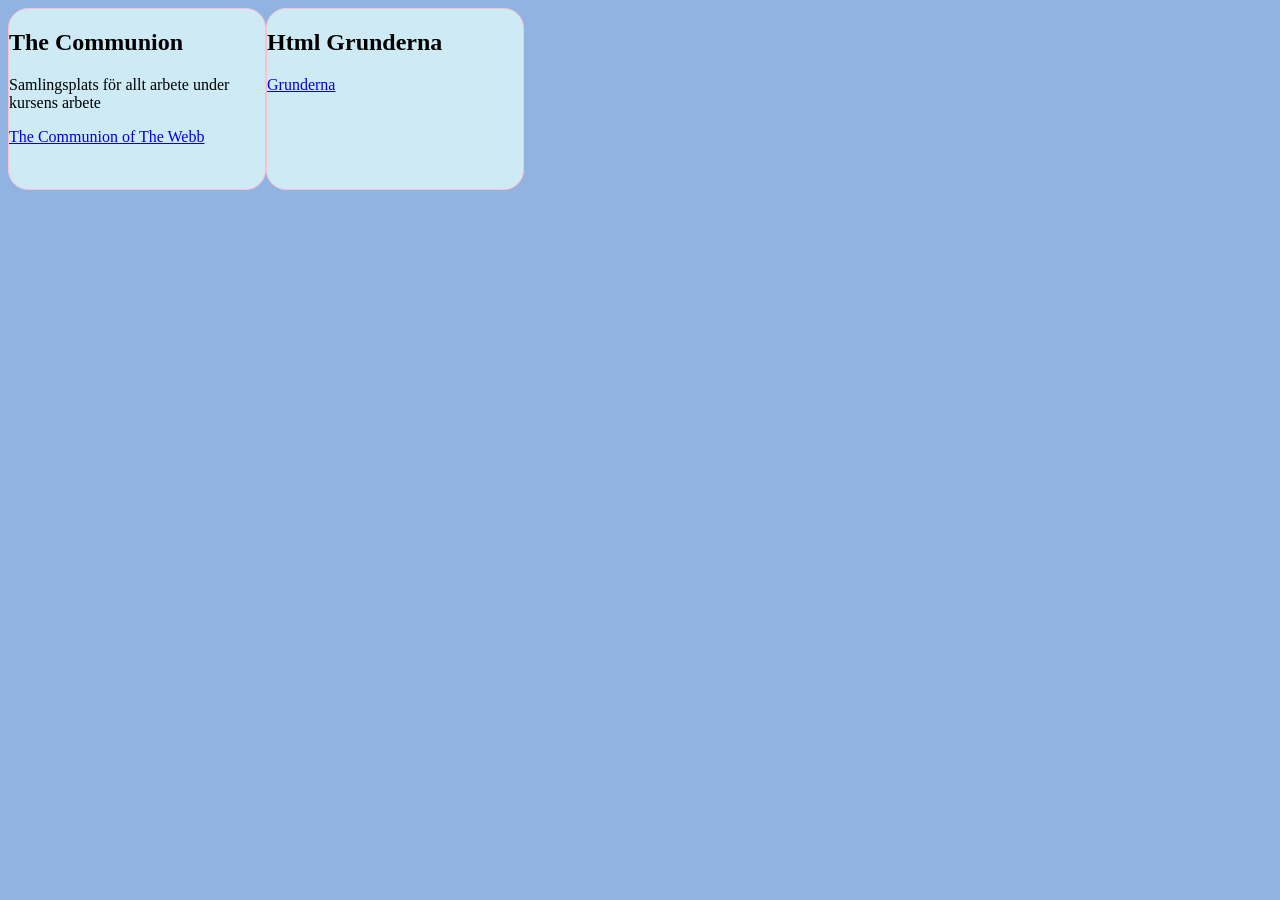
<file: index.html>
<!DOCTYPE html>
<html lang="en">
<head>
    <link href="style.css" rel="stylesheet">
    <meta charset="UTF-8">
    <meta name="viewport" content="width=device-width, initial-scale=1.0">
    <title>WebbUtveckling</title>
</head>
<body>
    <section>  
        <h1>The Communion</h1>
        <p>Samlingsplats för allt arbete under kursens arbete</p>
    <a href="The Communion of Webb/index.html">The Communion of The Webb</a>
    </section>
   <section>
        <h2>Html Grunderna</h2>
        <a href="Grunder/index.html">Grunderna</a>
   </section>
</body>
</html>
</file>
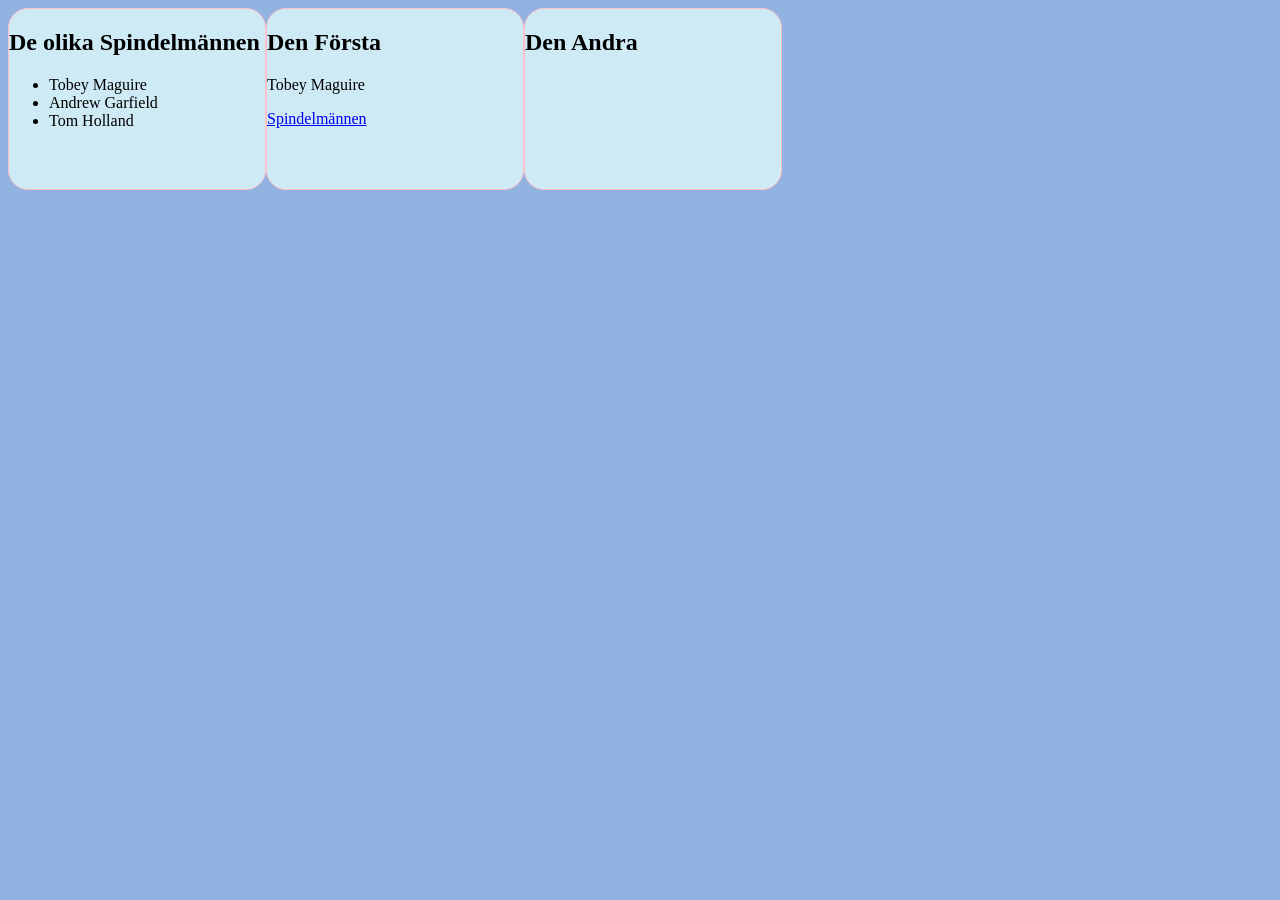
<file: Grunder/index.html>
<!DOCTYPE html>
<html lang="en">
<head>
    <link href="style.css" rel="stylesheet">
    <meta charset="UTF-8">
    <meta name="viewport" content="width=device-width, initial-scale=1.0">
    <title>WebbUtveckling</title>
</head>
<body>
    
        <section><h2>De olika Spindelmännen</h1>
            <ul>
                <li>Tobey Maguire</li>
                <li>Andrew Garfield</li>
                <li>Tom Holland</li>
                </section>
   <section>
        <h2>Den Första</h2>
        <p>Tobey Maguire</p>
         <a href="tobey.html">Spindelmännen</a>
   </section>
   <section>
        <h2> Den Andra</h2>
        <p></p>
   </section>
</body>
</html>
</file>
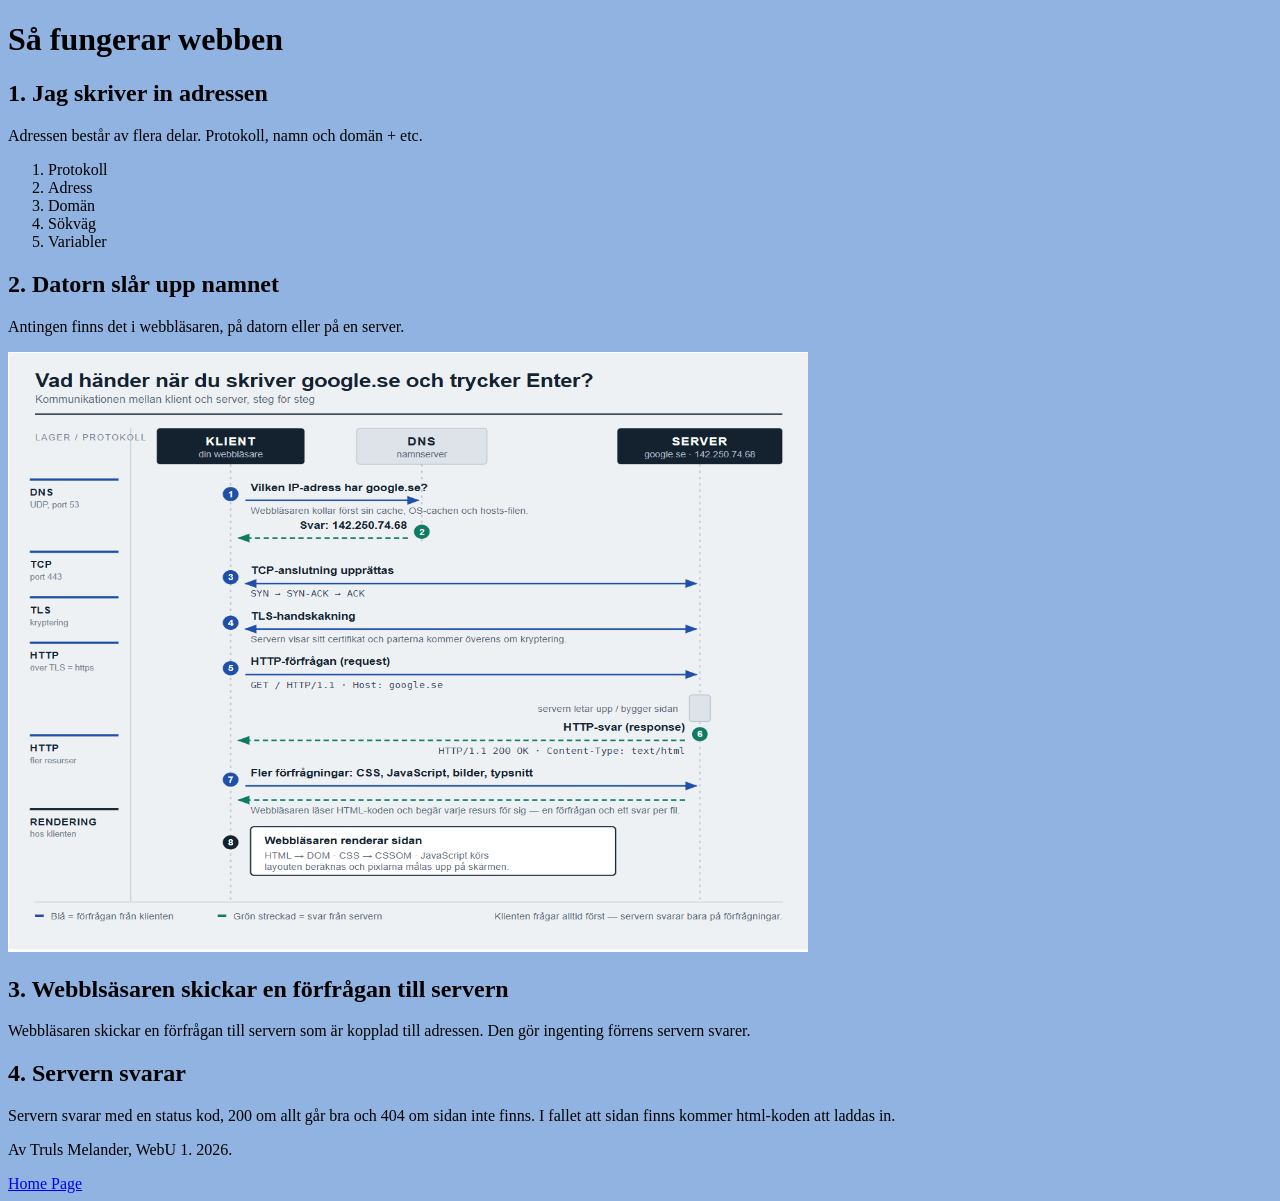
<file: The Communion of Webb/index.html>
<!doctype html>
<html>

<head>
    <link href="style.css" rel="stylesheet">
    <title>The Site</title>
</head>

<body>
    <header>
        <h1>Så fungerar webben</h1>
    </header>
    <main>
        <section>
            <h2>1. Jag skriver in adressen</h2>
            <p>Adressen består av flera delar. Protokoll, namn och domän + etc.</p>
            <ol>
                <li>Protokoll </li>
                <li>Adress</li>
                <li>Domän</li>
                <li>Sökväg</li>
                <li>Variabler</li>
            </ol>
        </section>
        <section>
            <h2>2. Datorn slår upp namnet</h2>
            <p>Antingen finns det i webbläsaren, på datorn eller på en server.</p>
            <img src="imgs/dns.png" alt="Könsord" width="800" height="600">
        </section>
        <section>
            <h2>3. Webblsäsaren skickar en förfrågan till servern</h2>
            <p>Webbläsaren skickar en förfrågan till servern som är kopplad till adressen. Den gör ingenting förrens
                servern svarer.</p>
        </section>
        <section>
            <h2>4. Servern svarar</h2>
            <p>Servern svarar med en status kod, 200 om allt går bra och 404 om sidan inte finns. I fallet att sidan finns kommer html-koden att laddas in.</p>
        </section>

    </main>
    <footer>
        <p>Av Truls Melander, WebU 1. 2026.</p>
         <a href="../index.html">Home Page</a>
    </footer>
</body>

</html>
</file>
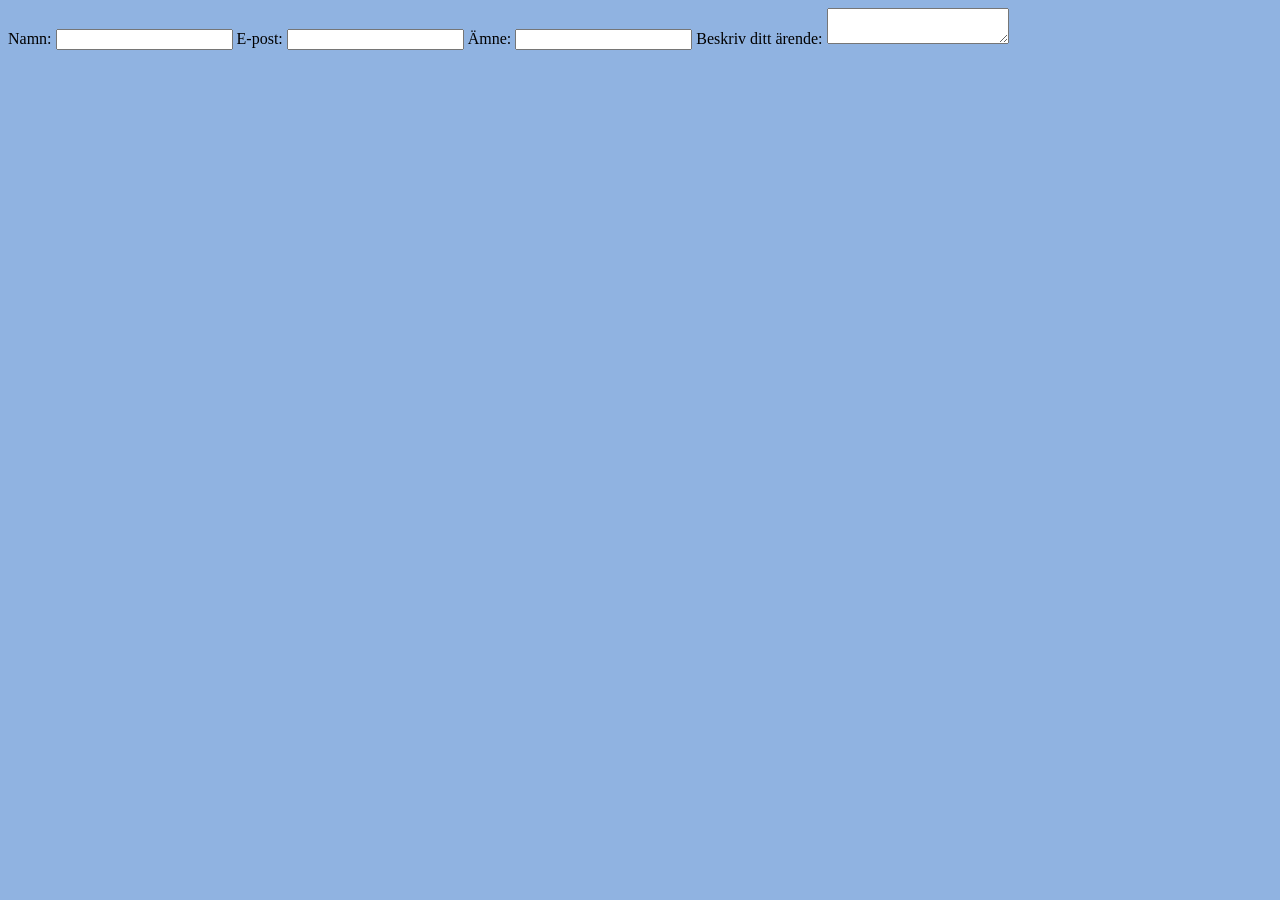
<file: Grunder/kontakta_oss.html>
<!DOCTYPE html>
<html lang="en">
<head>
    <link href="style.css" rel="stylesheet">
    <meta charset="UTF-8">
    <meta name="viewport" content="width=device-width, initial-scale=1.0">
    <title>Document</title>
</head>
<body>
    <header>

    </header>
    <nav>

    </nav>
    <main>
        <form>
            <label for="name">Namn:</label>
            <input type="text" name="name" id="name">

            <label for="email">E-post:</label>
            <input type="email" name="email" id="email">

            <label for="subject">Ämne:</label>
            <input type="text" name="subject" id="subject">

            <label for="description">Beskriv ditt ärende:</label>
            <textarea name="description" id="description"></textarea>
        </form>
    </main>
    <footer>

    </footer>
</body>
</html>
</file>
<file: style.css>
body {
     background-color:rgb(144, 179, 225);
    display: flex;

}
section {
    height: 20dvh;
    width: 20dvw;
    border: 1px solid pink;
    border-radius: 20px;
    background-color: rgb(206, 235, 245);
}
</file>
<file: Grunder/style.css>
body {
     background-color:rgb(144, 179, 225);
    display: flex;

}
section {
    height: 20dvh;
    width: 20dvw;
    border: 1px solid pink;
    border-radius: 20px;
    background-color: rgb(206, 235, 245);
}
</file>
<file: The Communion of Webb/style.css>
body {
     background-color:rgb(144, 179, 225);
}
</file>
